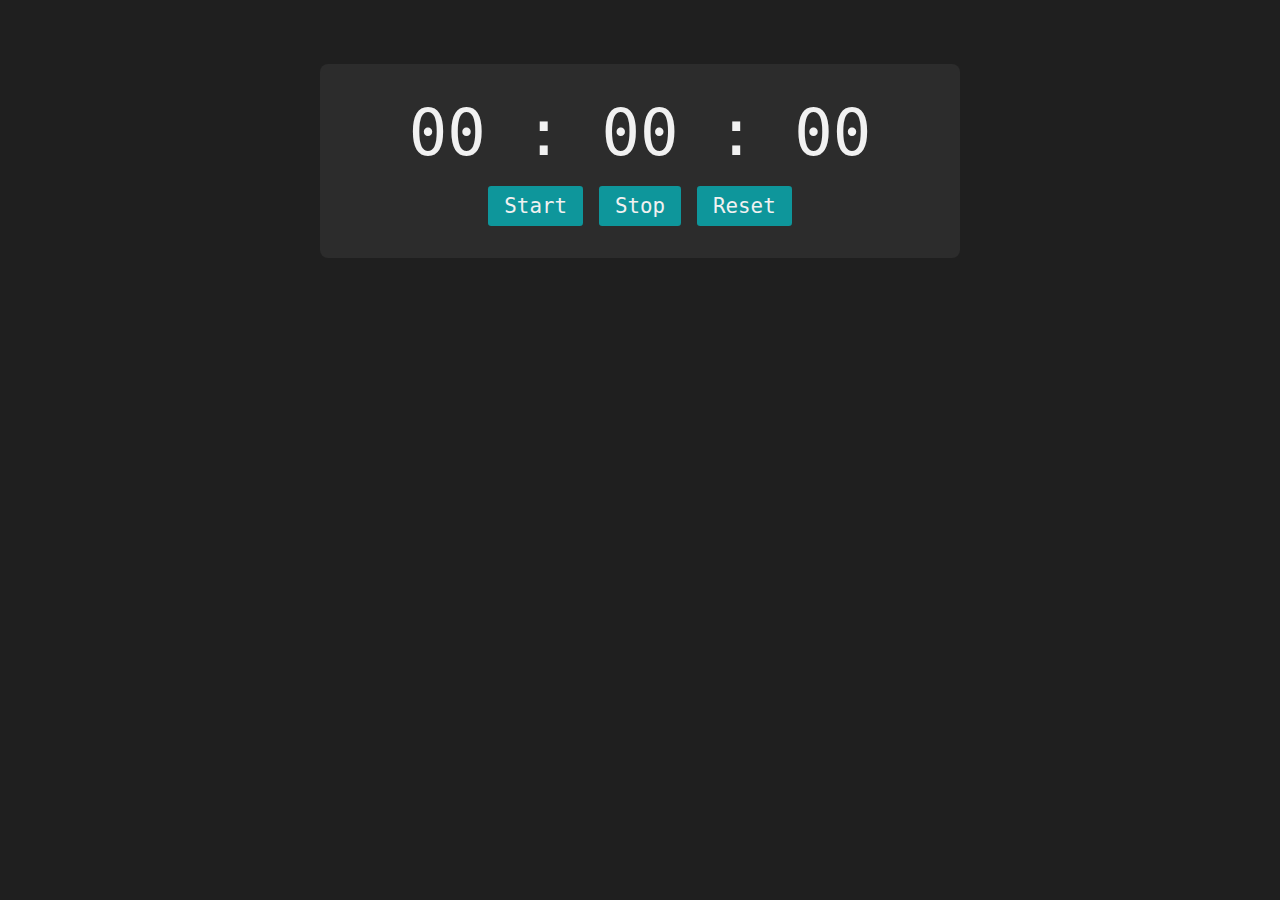
<file: index.html>
<!DOCTYPE html>
<html lang="en">
<head>
    <meta charset="UTF-8">
    <meta http-equiv="X-UA-Compatible" content="IE=edge">
    <meta name="viewport" content="width=device-width, initial-scale=1.0">
    <title>Stopwatch</title>

    <link rel="stylesheet" href="main.css">
</head>
<body>
    <div class="watch">
        <div class="time">
            00 : 00 : 00
        </div>
        <div class="controls">
            <button id="start">Start</button>
            <button id="stop">Stop</button>
            <button id="reset">Reset</button>
        </div>
    </div>

    <script src="main.js"></script>
</body>
</html>
</file>
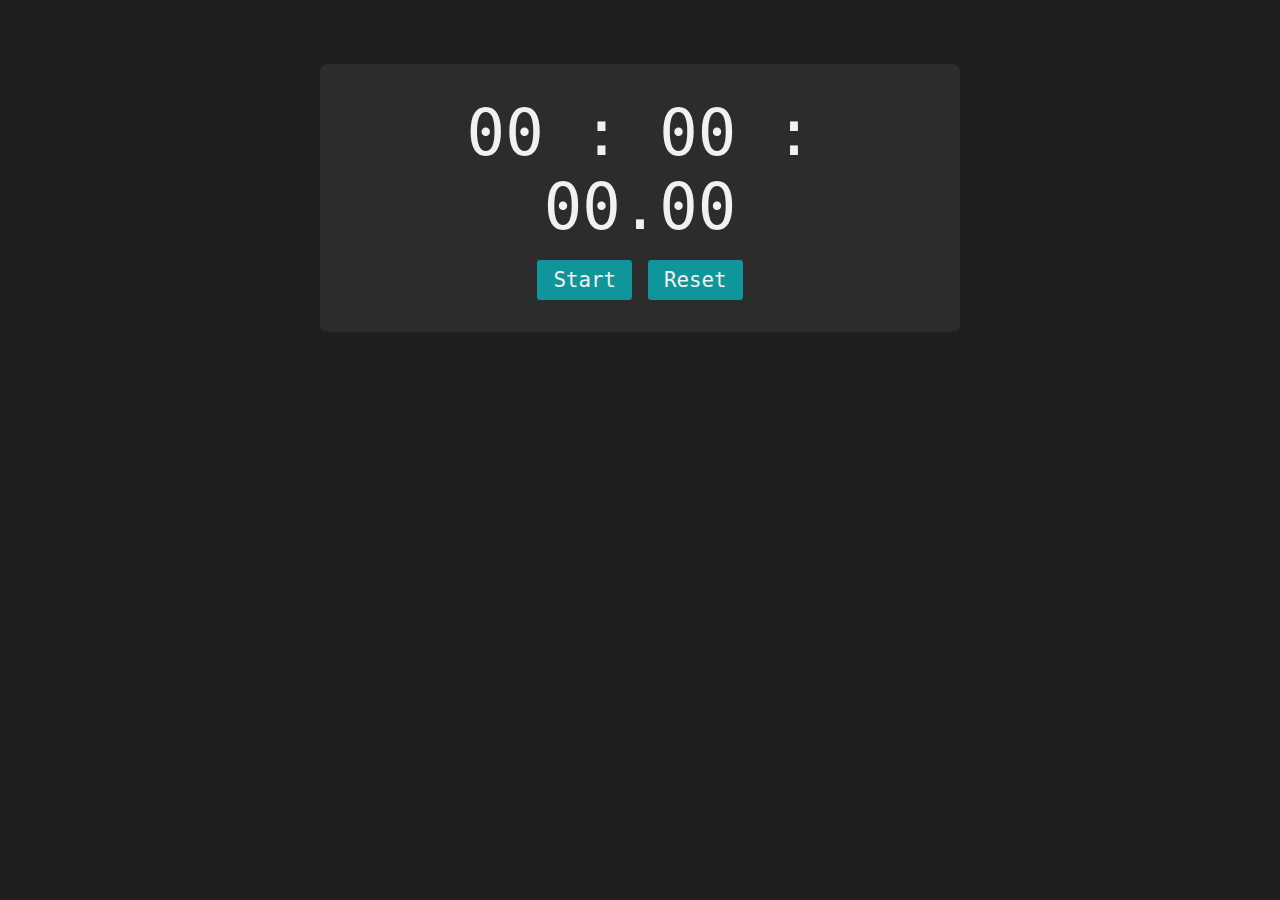
<file: Style 2/index.html>
<!DOCTYPE html>
<html lang="en">
<head>
    <meta charset="UTF-8">
    <meta http-equiv="X-UA-Compatible" content="IE=edge">
    <meta name="viewport" content="width=device-width, initial-scale=1.0">
    <title>Stopwatch</title>

    <link rel="stylesheet" href="main.css">
</head>
<body>
    <div class="watch">
        <div class="time">
            00 : 00 : 00.00
        </div>
        <div class="controls">
            <button id="startStop">Start</button>
            <button id="reset">Reset</button>
        </div>
    </div>

    <script src="main.js"></script>
</body>
</html>
</file>
<file: main.css>
:root {
    --primary: #0e969b;
    --dark: #2c2c2c;
    --darker: #1f1f1f;
    --light: #f1f1f1;
    
}

* {
    box-sizing: border-box;
    margin: 0;
    font-family: 'Roboto mono',monospace;
}

body {
    background: var(--darker);
    color: var(--light);
}

.watch {
    text-align: center;
    background: var(--dark);
    width: 100%;
    max-width: 50%;
    margin: 4rem auto;
    padding: 2rem;
    border-radius: .5rem;
}

.time {
    font-size: 5vw;
    margin-bottom: 1rem;
}

.controls {
    display: flex;
    justify-content: center;
}

.controls button {
    /* Remove all default styling */
    appearance: none;
    background: none;
    border: none;
    outline: none;
    user-select: none;
    cursor: pointer;

    /* New styling */
    color: var(--light);
    background: var(--primary);
    margin: 0 .5rem;
    padding: .5rem 1rem;
    border-radius: .2rem;
    font-size: 1.3rem;
    font-weight: 300;

    transition: .2s;
}

button:hover {
    opacity: 0.7;
}

button:active {
    background-color: var(--darker);
}

@media screen and (max-width: 600px) {
    .watch {
        max-width: 80%;
    }
    .controls button {
        font-size: 1rem;
        margin: 5px;
        padding: 5px 15px;
    }
}
</file>
<file: Style 2/main.css>
:root {
    --primary: #0e969b;
    --dark: #2c2c2c;
    --darker: #1f1f1f;
    --light: #f1f1f1;
}

* {
    box-sizing: border-box;
    margin: 0;
    font-family: 'Roboto mono',monospace;
}

body {
    background: var(--darker);
    color: var(--light);
}

.watch {
    text-align: center;
    background: var(--dark);
    width: 100%;
    max-width: 50%;
    margin: 4rem auto;
    padding: 2rem;
    border-radius: .5rem;
}

.time {
    font-size: 5vw;
    margin-bottom: 1rem;
}

.controls {
    display: flex;
    justify-content: center;
}

.controls button {
    /* Remove all default styling */
    appearance: none;
    background: none;
    border: none;
    outline: none;
    user-select: none;
    cursor: pointer;

    /* New styling */
    color: var(--light);
    background: var(--primary);
    margin: 0 .5rem;
    padding: .5rem 1rem;
    border-radius: .2rem;
    font-size: 1.3rem;
    font-weight: 300;
}

button:active {
    background-color: var(--darker);
}

@media screen and (max-width: 600px) {
    .watch {
        max-width: 80%;
    }
    .controls button {
        font-size: 1rem;
        margin: 5px;
        padding: 5px 15px;
    }
}
</file>
